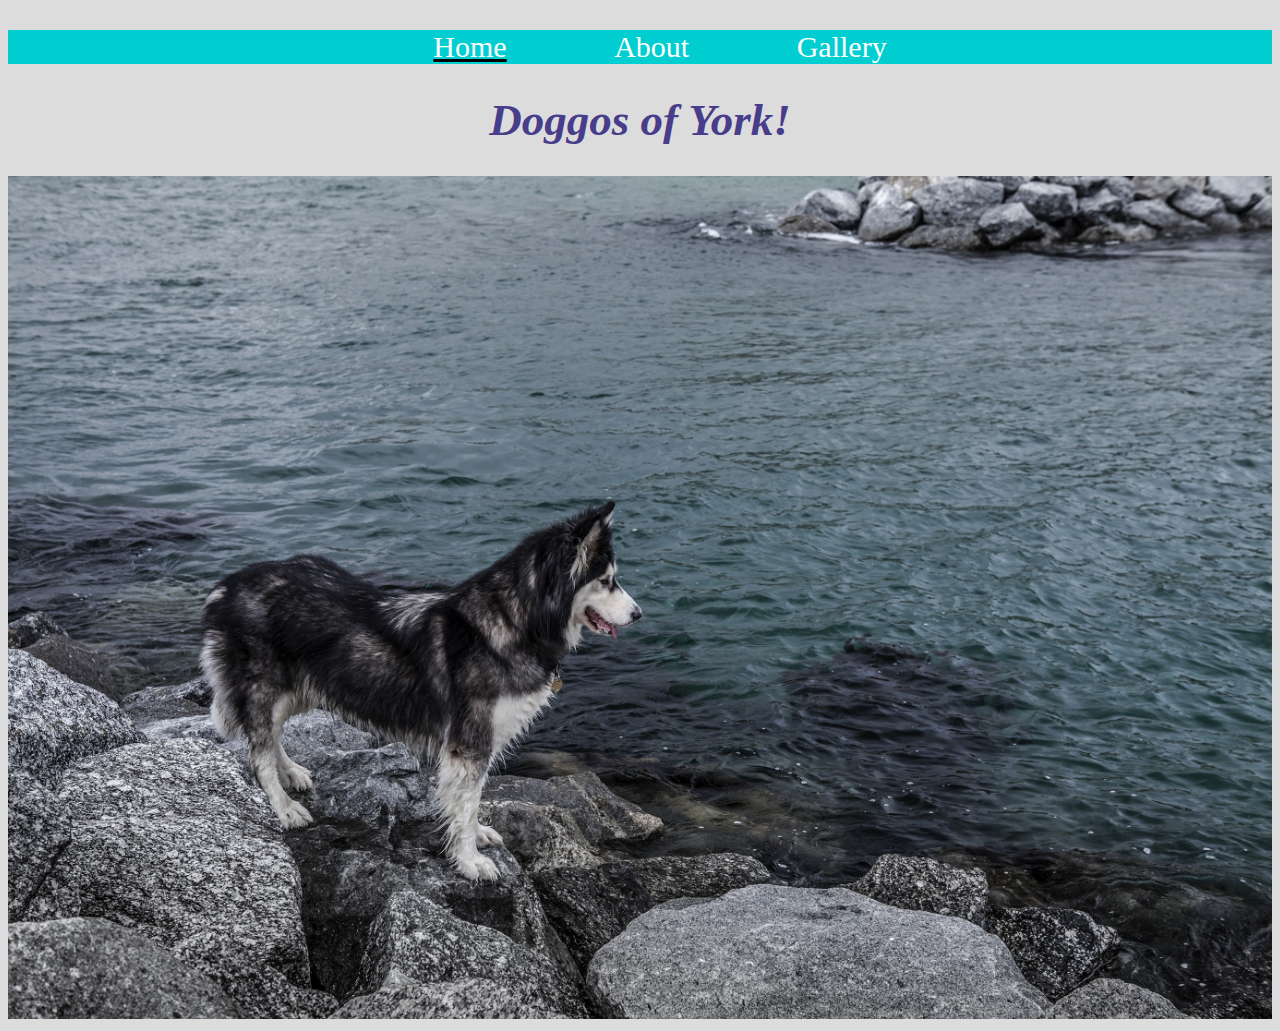
<file: index.html>
<!DOCTYPE html>
<html>

<head>
  <link rel="stylesheet" type="text/css" href="css/indexstyle.css">
  <title>Doggos of York</title>
</head>

<body>
  <ul>
    <li id="home"> <a href="index.html">Home</a></li>
    <li><a href="about.html">About</a></li>
    <li><a href="gallery.html">Gallery</a></li>
  </ul>
  <center>
    <h1>Doggos of York!</h1>
  </center>

</body>
<img src="css/images/beach-beautiful-canine-357408.jpg">

</html>
</file>
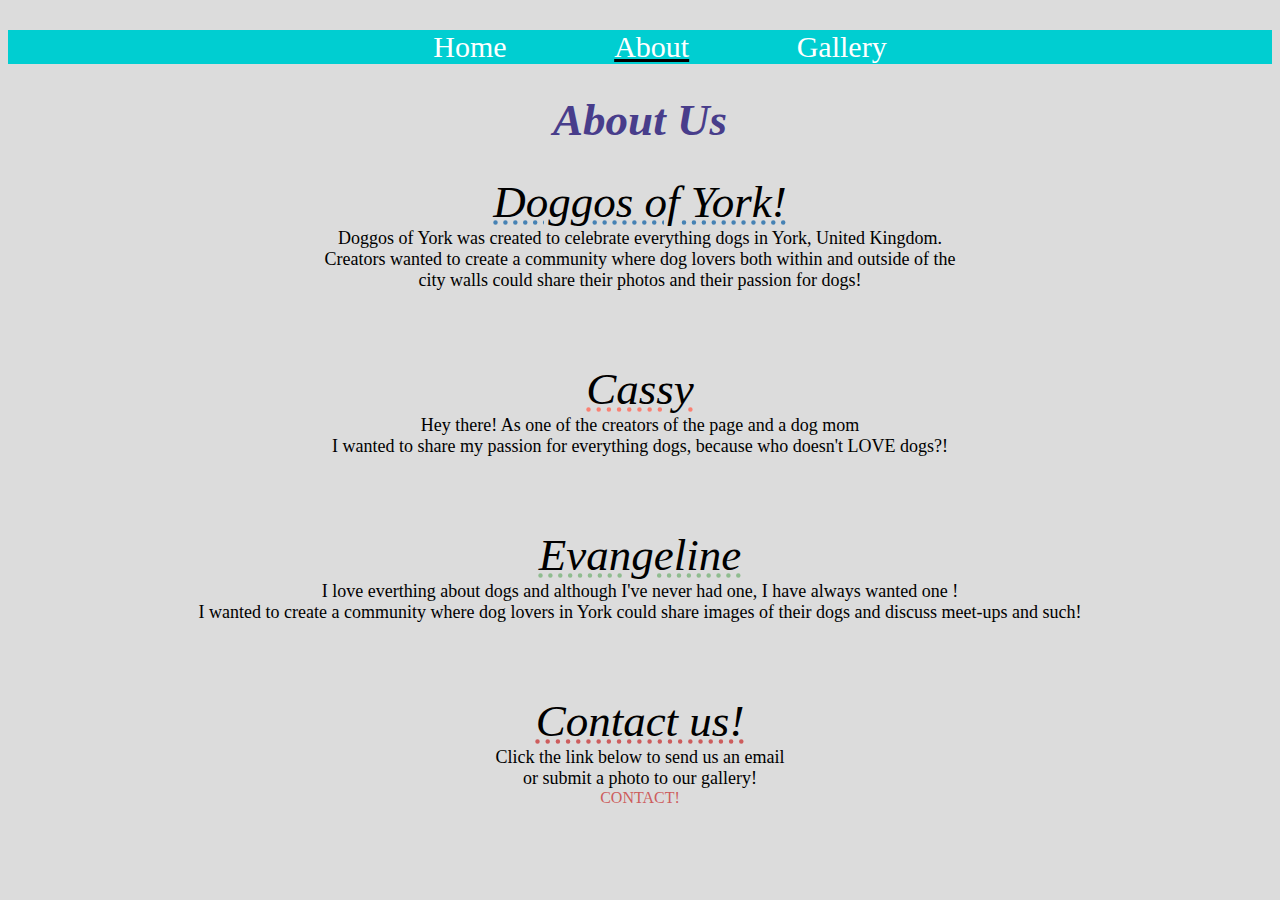
<file: about.html>
<!DOCTYPE html>
<html>

<head>
  <link rel="stylesheet" type="text/CSS" href="css/aboutstyle.css">
  <title>About Doggos of York</title>
</head>

<body>
  <ul>
    <li> <a href="index.html">Home</a></li>
    <li id="about"><a href="about.html">About</a></li>
    <li id="gallery"><a href="gallery.html">Gallery</a></li>
  </ul>
  <center>
    <h1>About Us</h1>
  </center>
</body>

<center>
  <div id="Title"> Doggos of York!</div>
  <div id="AboutDoggos"> Doggos of York was created to celebrate everything dogs in York, United Kingdom.
    <br>
    Creators wanted to create a community where dog lovers both within and outside of the
    <br>
    city walls could share their photos and their passion for dogs! </div>
  <br>
  <br>
  <br>
  <br>




  <div id="Cassy">Cassy</div>
  <div id="Cassyabout"> Hey there! As one of the creators of the page and a dog mom
    <br>
    I wanted to share my passion for everything dogs, because who doesn't LOVE dogs?! </div>
  <br>
  <br>
  <br>
  <br>



  <div id="Evangeline">Evangeline</div>
  <div id="Evangelineabout"> I love everthing about dogs and although I've never had one,
    I have always wanted one !
    <br>
    I wanted to create a community where dog
    lovers in York could share images of their dogs and discuss meet-ups and such!</div>
  <br>
  <br>
  <br>
  <br>

  <div id="Contact">Contact us!</div>
  <div id="link"> Click the link below to send us an email
    <br>
    or submit a photo to our gallery!</div>
  <div id="linkk"><a href="https://docs.google.com/forms/d/e/1FAIpQLScEWf-YMp2DEnp7Rskbckf7yrlpNYc8xy6D0ug3N2NPjYz_fw/viewform"> CONTACT! </a></div>
  <br>
  <br>
  <br>
  <br>

</center>



</html>
</file>
<file: css/indexstyle.css>
body {
  background: #DCDCDC;
}

img {
  max-width: 100%;
  height: auto;
}

h1 {
  color: #483D8B;
  font-family: 'Zapfino';
  font-size: 45px;
  font-style: italic;
}

ul {
  text-align: center;
  background: darkturquoise;
  color: black;
  font-family: "Georgia";
  font-size: 30px;
}

a {
  color: white;
  text-decoration: none;
}

li {
  display: inline;
  padding: 0px 50px 0px 50px;
}

#home {
  text-decoration: underline;
}

p {
  text-align: center;
  color: white;
  font-family: caveat;
  font-size: 35px;
  background: #696969;
  width: 500px;
  height: 80px;
  margin-left: auto;
  margin-right: auto;
  margin-top: 80px;
  padding-top: 25px;
  border-radius: 25px;
}
</file>
<file: css/aboutstyle.css>
body {
  background: #DCDCDC;
}

h1 {
  color: #483D8B;
  font-family: 'Zapfino';
  font-size: 45px;
  font-style: italic;
}

#linkk a:link {
  color: indianred;
}

#linkk a:hover {
  color: salmon;
}

#linkk a:visited {
  color: darkseagreen;
}

ul {
  text-align: center;
  background: darkturquoise;
  color: black;
  font-family: "Georgia";
  font-size: 30px;
}

a {
  color: white;
  text-decoration: none;
}

li {
  display: inline;
  padding: 0px 50px 0px 50px;
}

#about {
  text-decoration: underline;
}

p {
  text-align: center;
  color: white;
  font-family: caveat;
  font-size: 35px;
  background: #696969;
  width: 500px;
  height: 80px;
  margin-left: auto;
  margin-right: auto;
  margin-top: 80px;
  padding-top: 25px;
  border-radius: 25px;
}

#Title {
  text-decoration: underline;
  text-decoration-style: dotted;
  text-decoration-color: steelblue;
  font-family: Georgia;
  font-size: 45px;
  font-style: italic;
}

#AboutDoggos {
  font-family: Georgia;
  font-size: 18px
}

#Cassy {
  text-decoration: underline;
  text-decoration-style: dotted;
  text-decoration-color: salmon;
  font-family: Georgia;
  font-size: 45px;
  font-style: italic;
}

#Cassyabout {
  font-family: Georgia;
  font-size: 18px;
}

#Evangeline {
  text-decoration: underline;
  text-decoration-style: dotted;
  text-decoration-color: darkseagreen;
  font-family: Georgia;
  font-size: 45px;
  font-style: italic;
}

#Evangelineabout {
  font-family: Georgia;
  font-size: 18px;
}

#Contact {
  text-decoration: underline;
  text-decoration-style: dotted;
  text-decoration-color: indianred;
  font-family: Georgia;
  font-size: 45px;
  font-style: italic;
}

#link {
  font-family: Georgia;
  font-size: 18px;
</file>
